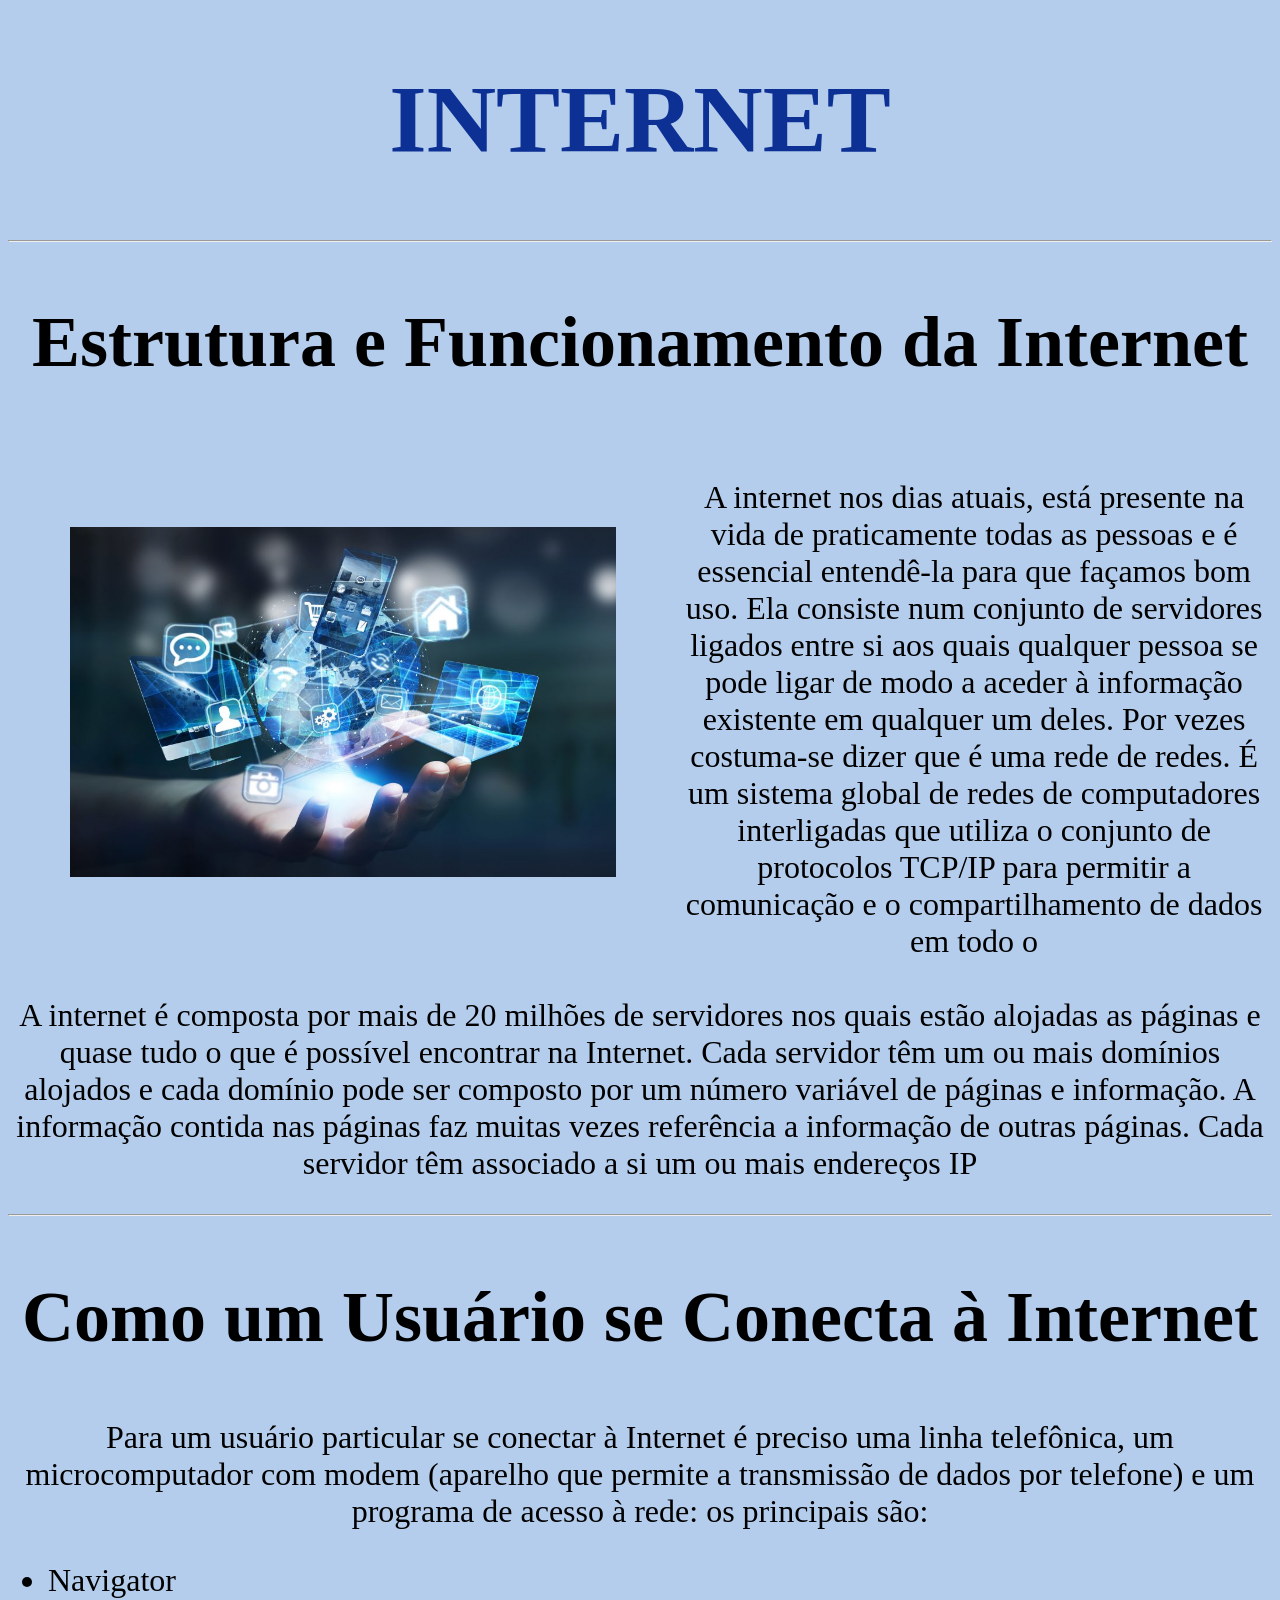
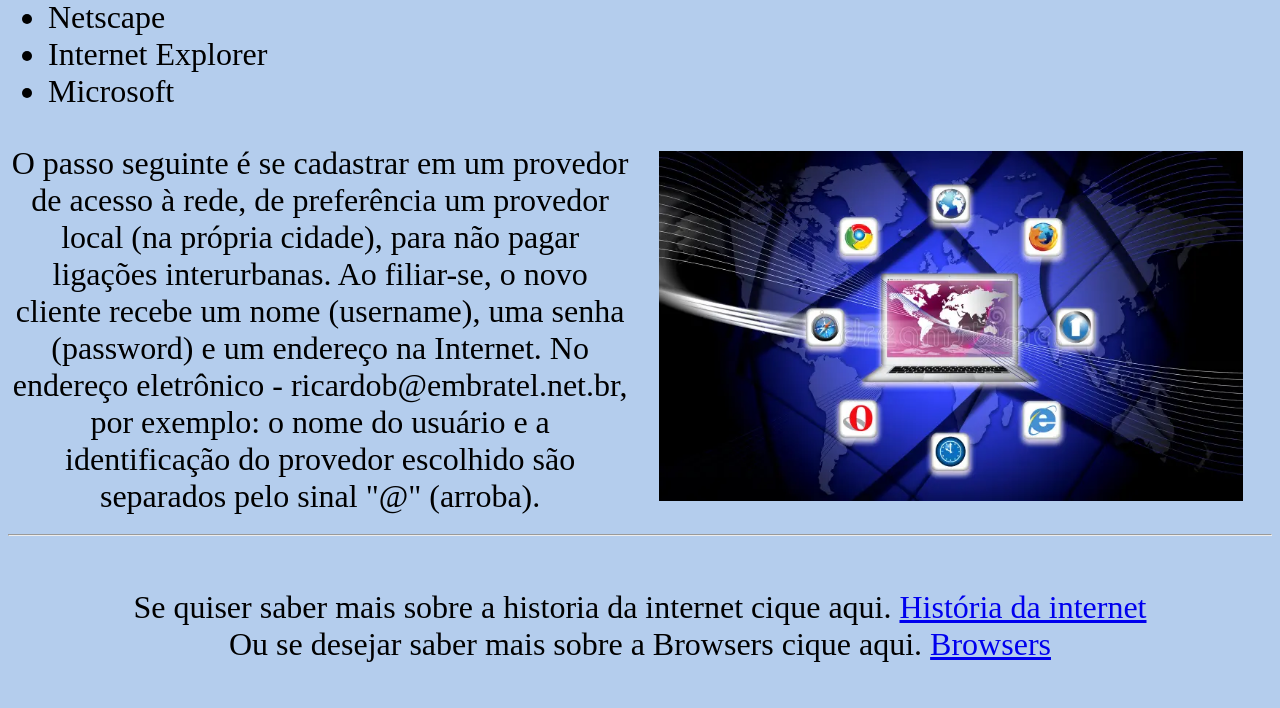
<file: Site internet - 1/index.html>
<!DOCTYPE html>
<html lang="en">

<head>
    <meta charset="UTF-8">
    <meta name="viewport" content="width=device-width, initial-scale=1.0">
    <title>Document</title>
</head>

<body bgcolor="#b4cded">

    <font size="8" face="Nicholas " color="#0c3094">
        <center>
            <h1>INTERNET</h1>
        </center>
    </font>
    <hr>
    <font size="7" face="Nicholas " color="black">
        <center>
            <h2>Estrutura e Funcionamento da Internet</h2>
        </center>
    </font>

    <table>
        <tr>
            <td width="800">
                <center><img src="imagens/internet-dispositivos-tecnologicos-tecnologia-conexao.jpg" height=350 "></center></td>
            <td width=" 1000">
                    <font size="6" face="Nicholas ">
                        <p>
                            <center>A internet nos dias atuais, está presente na vida de praticamente todas as pessoas e
                                é essencial entendê-la para que façamos bom uso. Ela consiste num conjunto de servidores
                                ligados entre si aos quais qualquer pessoa se pode ligar de modo a aceder à informação
                                existente em qualquer um deles. Por vezes costuma-se dizer que é uma rede de redes. É um
                                sistema global de redes de computadores interligadas que utiliza o conjunto de
                                protocolos TCP/IP para permitir a comunicação e o compartilhamento de dados em todo o
                    </font>
            </Td>
        </tr>
    </table>

    <br>
    <p>
        <font size="6" face="Nicholas ">
            <p>
                <center>A internet é composta por mais de 20 milhões de servidores nos quais estão alojadas as páginas e
                    quase tudo o que é possível encontrar na Internet. Cada servidor têm um ou mais domínios
                    alojados e cada domínio pode ser composto por um número variável de páginas e informação. A
                    informação contida nas páginas faz muitas vezes referência a informação de outras páginas. Cada
                    servidor têm associado a si um ou mais endereços IP</center>
            </p>


            <hr>
            <font size="7" face="Nicholas " color="black">
                <center>
                    <h2>Como um Usuário se Conecta à Internet</h2>
                </center>
            </font>

            <font size="6" face="Nicholas ">
                <center>Para um usuário particular se conectar à Internet é preciso uma linha telefônica, um
                    microcomputador com modem (aparelho que permite a transmissão de dados por telefone) e um programa
                    de acesso à rede: os principais são:</center>
            </font>

            <ul>
                <li>Navigator</li>
                <li>Netscape</li>
                <li>Internet Explorer</li>
                <li>Microsoft</li>
            </ul>

            <table>
                <Tr>
                    <Td width=" 1500">
                        <font size="6" face="Nicholas ">
                            <center>O passo seguinte é se cadastrar em um provedor de acesso à rede, de preferência um
                                provedor local (na própria cidade), para não pagar ligações interurbanas. Ao filiar-se,
                                o novo cliente recebe um nome (username), uma senha (password) e um endereço na
                                Internet. No endereço eletrônico - ricardob@embratel.net.br, por exemplo: o nome do
                                usuário e a identificação do provedor escolhido são separados pelo sinal "@" (arroba).
                            </center>
                    </td width="500">
                    <td rowspan="2" width=" 800">
                        <center><img src="imagens/what-s-browsers-your-network-today-20327205.webp" height=350 "></center></td>
        </Tr>
     
    </table>

<hr>
<br>
    <font size =" 6" face="Nicholas ">
                            <center>Se quiser saber mais sobre a historia da internet cique aqui.
        </font><a href="historia.html">História da internet</a></center>
        <font size="6" face="Nicholas ">
            <center>Ou se desejar saber mais sobre a Browsers cique aqui.
        </font><a href="browsers.html">Browsers</a></center>
        <br>
</body>

</html>
</file>
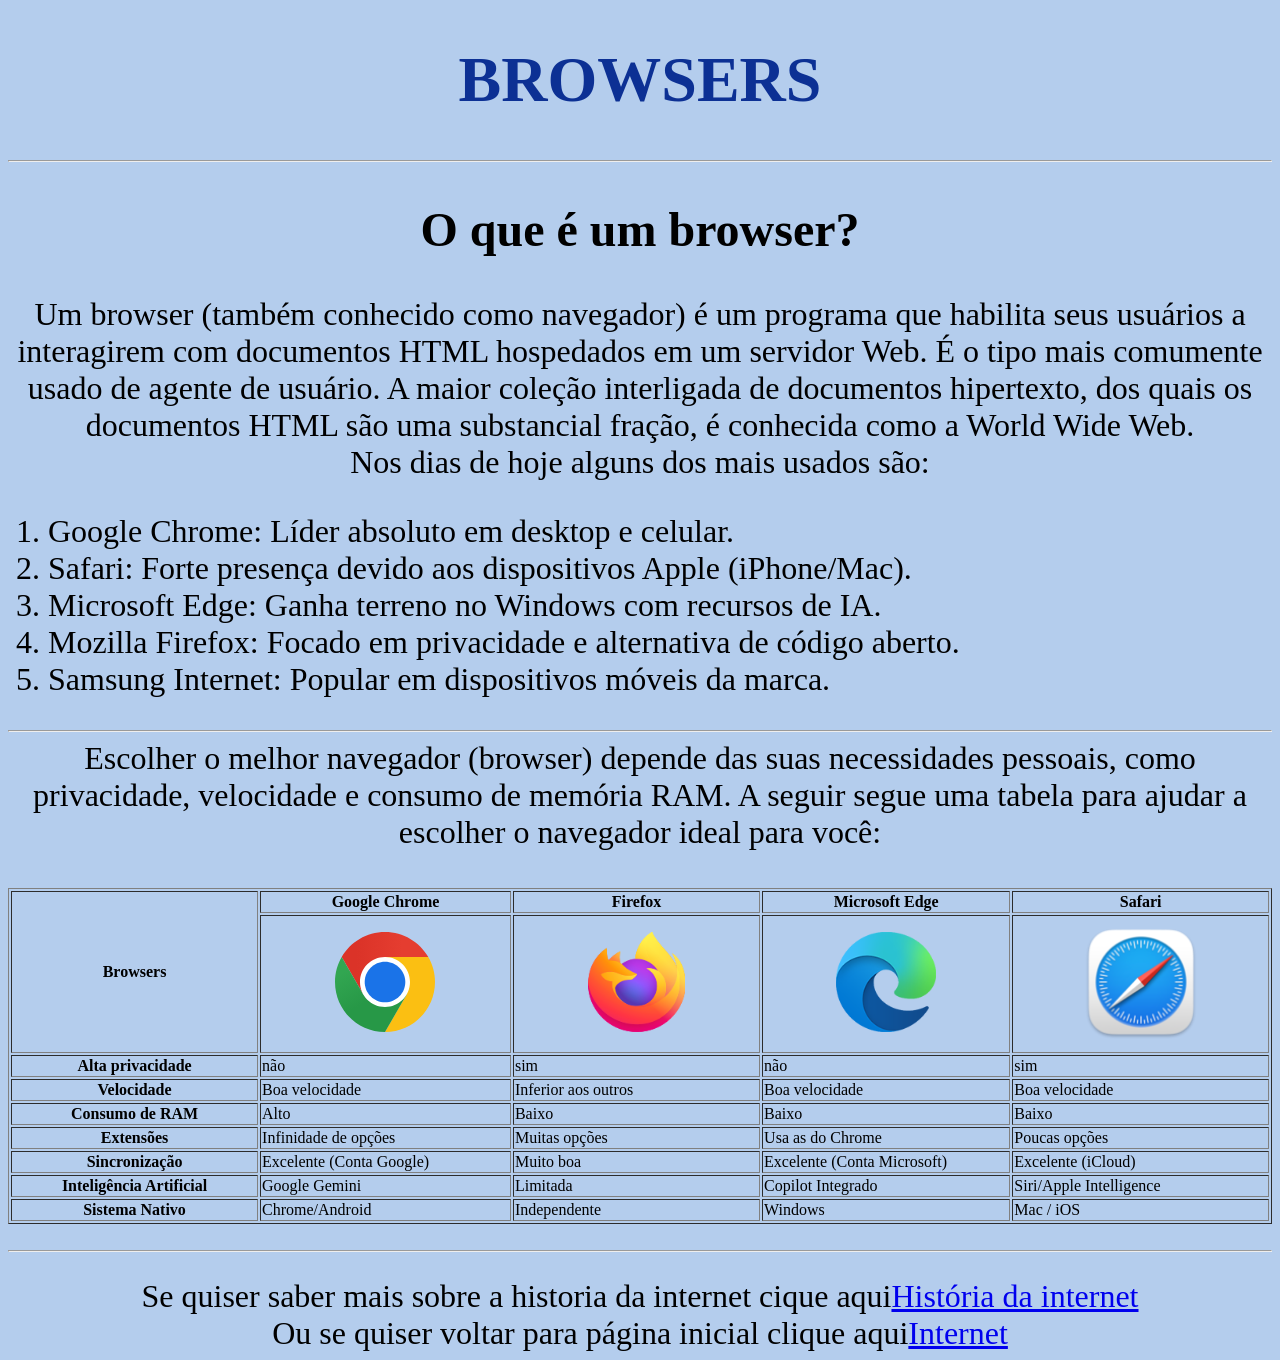
<file: Site internet - 1/browsers.html>
<!DOCTYPE html>
<html lang="en">

<head>
    <meta charset="UTF-8">
    <meta name="viewport" content="width=device-width, initial-scale=1.0">
    <title>Document</title>
</head>

<body bgcolor="#b4cded">


    <font size="6" face="Nicholas " color="#0c3094">
        <center>
            <h1>BROWSERS</h1>
        </center>
    </font>
    <hr>
    <font size="6" face="Nicholas " color="black">
        <center>
            <h2>O que é um browser?</h2>
        </center>
    </font>
    <td>
        <font size="6" face="Nicholas " color="black">
            <center>Um browser (também conhecido como navegador) é um programa que habilita seus usuários a interagirem
                com documentos HTML hospedados em um servidor Web. É o tipo mais comumente usado de agente de usuário. A maior
                coleção interligada de documentos hipertexto, dos quais os documentos HTML são uma substancial fração, é
                conhecida como a World Wide Web.</center>
        </font>
        <font size="6" face="Nicholas " color="black">
            <center>Nos dias de hoje alguns dos mais usados são:</center>
        </font>
        <font size="6" face="Nicholas " color="black">
            <ol>
                <li>Google Chrome: Líder absoluto em desktop e celular.</li>
                <li>Safari: Forte presença devido aos dispositivos Apple (iPhone/Mac).</li>
                <li>Microsoft Edge: Ganha terreno no Windows com recursos de IA.</li>
                <li>Mozilla Firefox: Focado em privacidade e alternativa de código aberto.</li>
                <li>Samsung Internet: Popular em dispositivos móveis da marca.</li>
            </ol>
        </font>
        <hr>

        <font size="6" face="Nicholas " color="black">
            <center>Escolher o melhor navegador (browser) depende das suas necessidades pessoais, como privacidade, velocidade e consumo de memória RAM. A seguir segue uma tabela para ajudar a escolher o navegador ideal para você:</center>
        </font>
        <br>

        <center><table border>
            <tr>
                <th rowspan="2">Browsers</th>
                <th>Google Chrome</th>
                <th>Firefox</th>
                <th>Microsoft Edge</th>
                <th>Safari</th>
            </tr>
            <tr>
                
                <td width="300"><center><img src="imagens/chrome.svg" height=100></center></td>
                <td width="300"><center><img src="imagens/firefox.png" height=100></center></td>
                <td width="300"><center><img src="imagens/edge.png" height=100></center></td>
                <td width="300"><center><img src="imagens/safari.png" height=130></center></td>
            </tr>
            <tr>
                <th width="300">Alta privacidade</th>
                <td>não</td>
                <td>sim</td>
                <td>não</td>
                <td>sim</td>
            </tr>
            <tr>
                <th>Velocidade</th>
                <td> Boa velocidade</td>
                <td>Inferior aos outros</td>
                <td> Boa velocidade</td>
                <td> Boa velocidade</td>
            </tr>
            <tr>
                <th>Consumo de RAM</th>
                <td>Alto</td>
                <td>Baixo</td>
                <td>Baixo</td>
                <td>Baixo</td>
            </tr>
            <tr>
                <th>Extensões</th>
                <td>Infinidade de opções</td>
                <td>Muitas opções</td>
                <td>Usa as do Chrome</td>
                <td>Poucas opções</td>
            </tr>
            <tr>
                <th>Sincronização</th>
                <td>Excelente (Conta Google)</td>
                <td>Muito boa</td>
                <td>Excelente (Conta Microsoft)</td>
                <td>Excelente (iCloud)</td>
            </tr>
            <tr>
                <th>Inteligência Artificial</th>
                <td>Google Gemini</td>
                <td>Limitada</td>
                <td>Copilot Integrado</td>
                <td>Siri/Apple Intelligence</td>
            </tr>
            <tr>
                <th>Sistema Nativo</th>
                <td>Chrome/Android</td>
                <td>Independente</td>
                <td>Windows</td>
                <td>Mac / iOS</td>
            </tr>
        </table></center>

   

<br>
<hr>
<br>
    <font size =" 6" face="Nicholas ">
                            <center>Se quiser saber mais sobre a historia da internet cique aqui<a href="historia.html">História da internet</a></center></font>
        <font size="6" face="Nicholas ">
            <center>Ou se quiser voltar para página inicial clique aqui<a href="index.html">Internet</a></center>
        </font>
</body>

</html>
</file>
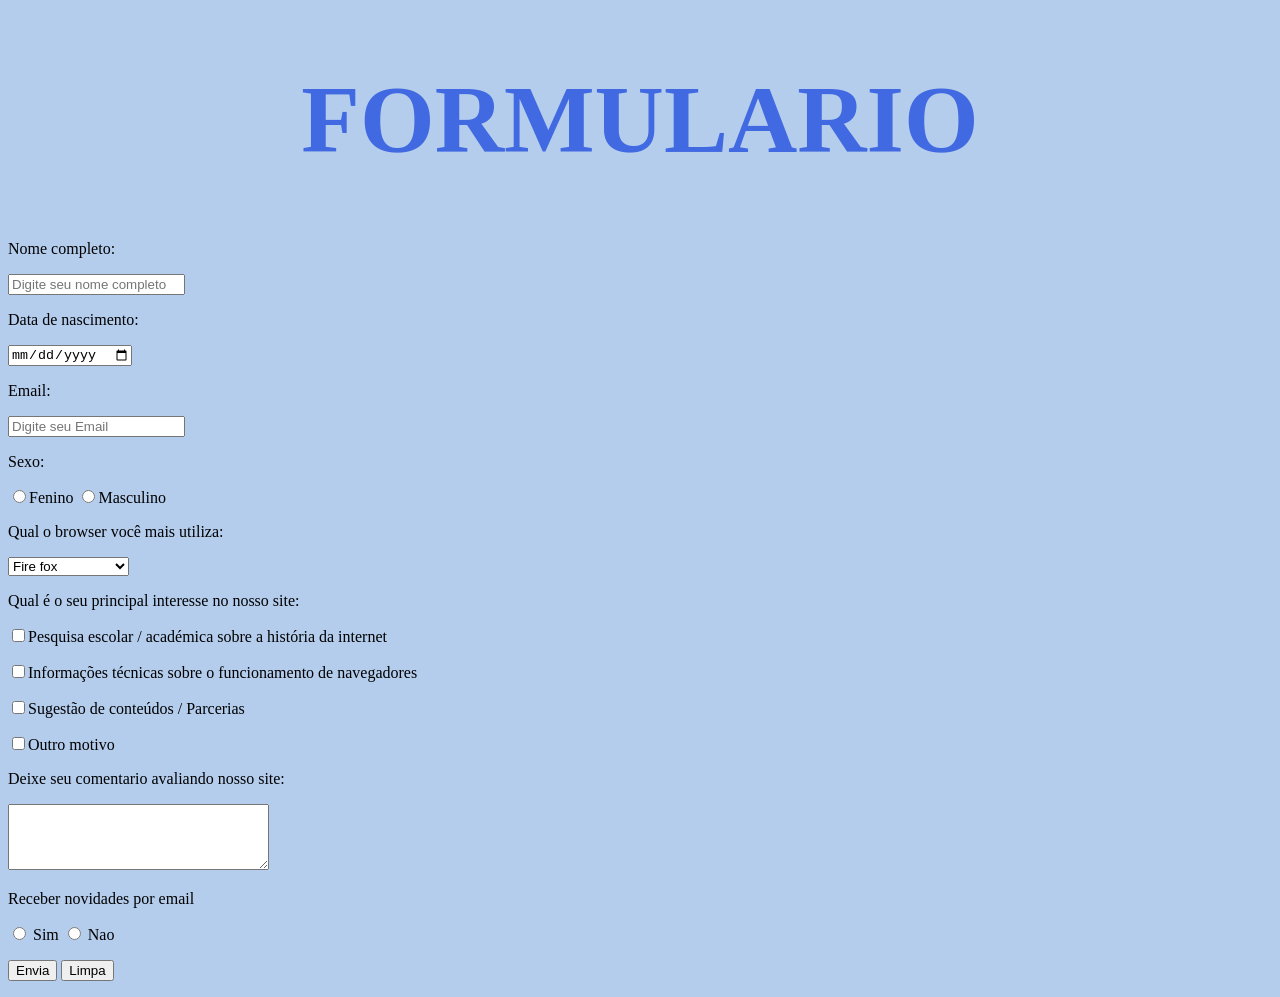
<file: Site internet - 1/formulario.html>
<!DOCTYPE html>
<html lang="en">
<head>
    <meta charset="UTF-8">
    <meta name="viewport" content="width=device-width, initial-scale=1.0">
    <title>Document</title>
</head>
<body bgcolor="#b4cded">

        <font size="8" face="Nicholas " color="#4169E1">
        <center>
            <h1>FORMULARIO</h1>
        </center>
    </font>

     <form action="" method="get">
        <p>Nome completo:</p>
        <input type="text" name="Nome" placeholder="Digite seu nome completo">

        <p>Data de nascimento:</p>
        <input type="date" />

        <p>Email:</p>
        <input type="text" placeholder="Digite seu Email">

        <p>Sexo:</p>
        <Input type="radio" />Fenino
        <input type="radio" />Masculino

        <p>Qual o browser você mais utiliza:</p>
        <select name="cafe">
            <option value="Fire fox ">Fire fox </option>
            <option value="Chrome">Chrome </option>
            <option value="Opera">Opera</option>
            <option value="Microsoft Edge">Microsoft Edge </option>
            <option value="Internet Explorer">Internet Explorer</option>
            <option value="Outros">Outros</option>
        </select>

        <p>Qual é o seu principal interesse no nosso site:</p>
        <input type="checkbox" name="horario" value="manha">Pesquisa escolar / académica sobre a história da internet
        <p><input type="checkbox" name="horario" value="tarde">Informações técnicas sobre o funcionamento de navegadores</p>
        <p><input type="checkbox" name="horario" value="noite">Sugestão de conteúdos / Parcerias</p>
        <p><input type="checkbox" name="horario" value="noite">Outro motivo</p>

        <p>Deixe seu comentario avaliando nosso site:</p>
        <textarea name="comentario" rows="4" cols="30"></textarea>

        <p> Receber novidades por email</p>
        <input type="radio" name="novidades" value="sim"> Sim
        <input type="radio" name="novidades" value="nao"> Nao

        <p>
            <button type="submit">Envia</button>
            <button type="reset">Limpa</button>
        </p>
    </form>
    
</body>
</html>
</file>
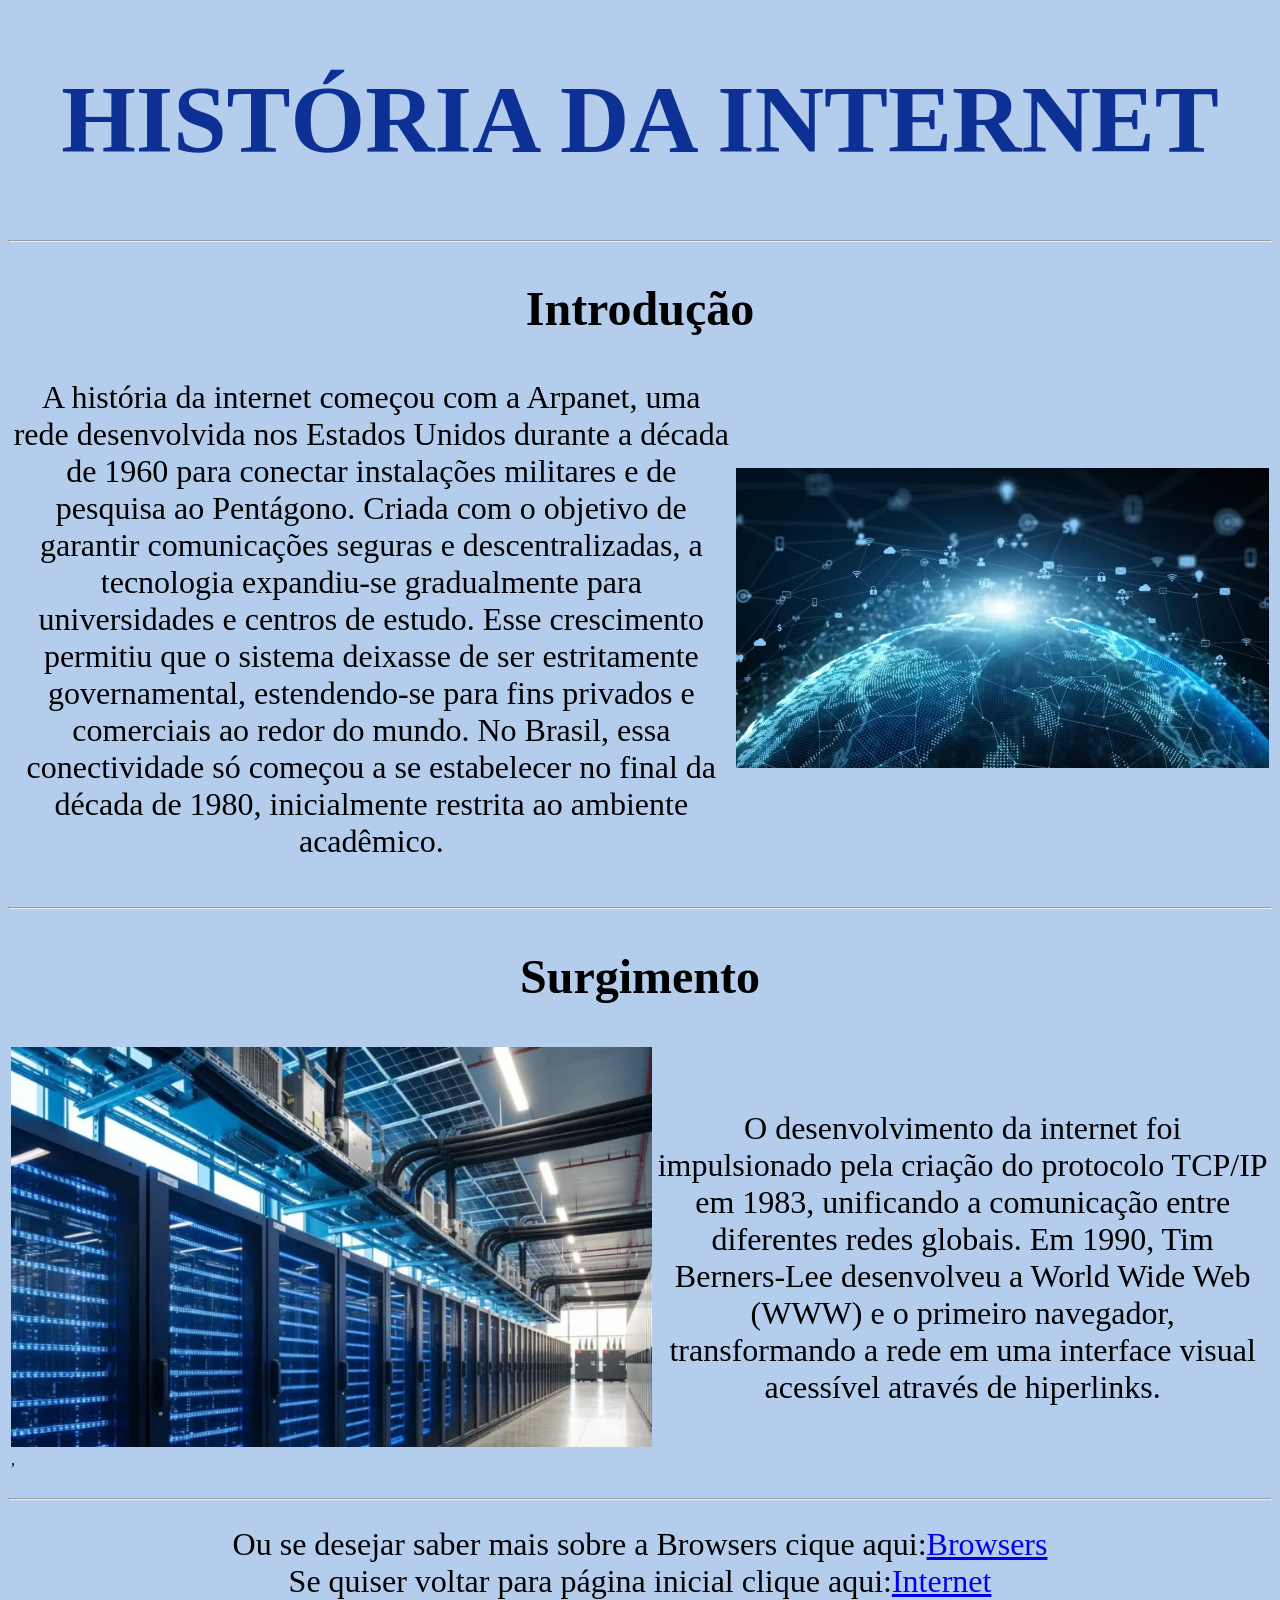
<file: Site internet - 1/historia.html>
<!DOCTYPE html>
<html lang="en">

<head>
    <meta charset="UTF-8">
    <meta name="viewport" content="width=device-width, initial-scale=1.0">
    <title>Internet</title>

</head>

<body bgcolor="#b4cded">


    <font size="8" face="Nicholas " color="#0c3094">
        <center>
            <h1>HISTÓRIA DA INTERNET</h1>
        </center>
    </font>

    <hr>
    <font size="6" face="Nicholas " color="black">
        <center>
            <h2>Introdução</h2>
        </center>
    </font>

    <table>
        <tr>
            <td width="1300">
                <font size="6" face="Nicholas " color="black">
                    <center>A história da internet começou com a Arpanet, uma rede desenvolvida nos Estados Unidos durante a década de 1960 para conectar instalações militares e de pesquisa ao Pentágono. Criada com o objetivo de garantir comunicações seguras e descentralizadas, a tecnologia expandiu-se gradualmente para universidades e centros de estudo. Esse crescimento permitiu que o sistema deixasse de ser estritamente governamental, estendendo-se para fins privados e comerciais ao redor do mundo. No Brasil, essa conectividade só começou a se estabelecer no final da década de 1980, inicialmente restrita ao ambiente acadêmico.
                </font>
            </td>
            <td width="50"><img src="imagens/technology-network-data-connection-network-marketing-cyber-security-concept_24070-736-1024x576 (1).webp"
                    height=300 </tr>
    </table>
    <br>
    <br>
    <hr>

    <font size="6" face="Nicholas " color="black">
        <center>
            <h2>Surgimento</h2>
        </center>
    </font>

    <table>
        <tr>
             <td  width="300"><img src="imagens/image1-3.jpg-768x479.webp" height=400 </tr>,</td height= "350">
            <td>
                <font size="6" face="Nicholas " color="black">
                    <center>O desenvolvimento da internet foi impulsionado pela criação do protocolo TCP/IP em 1983, unificando a comunicação entre diferentes redes globais. Em 1990, Tim Berners-Lee desenvolveu a World Wide Web (WWW) e o primeiro navegador, transformando a rede em uma interface visual acessível através de hiperlinks.</center>
                </font>
            </td>
    
    </table>
    <br>
    <hr>
    <br>
    <font size="6" face="Nicholas ">
        <center>Ou se desejar saber mais sobre a Browsers cique aqui:<a href="browsers.html">Browsers</a></center>
    </font>
    <font size="6" face="Nicholas ">
        <center>Se quiser voltar para página inicial clique aqui:<a href="index.html">Internet</a></center>
    </font>
</body>

</html>
</file>
